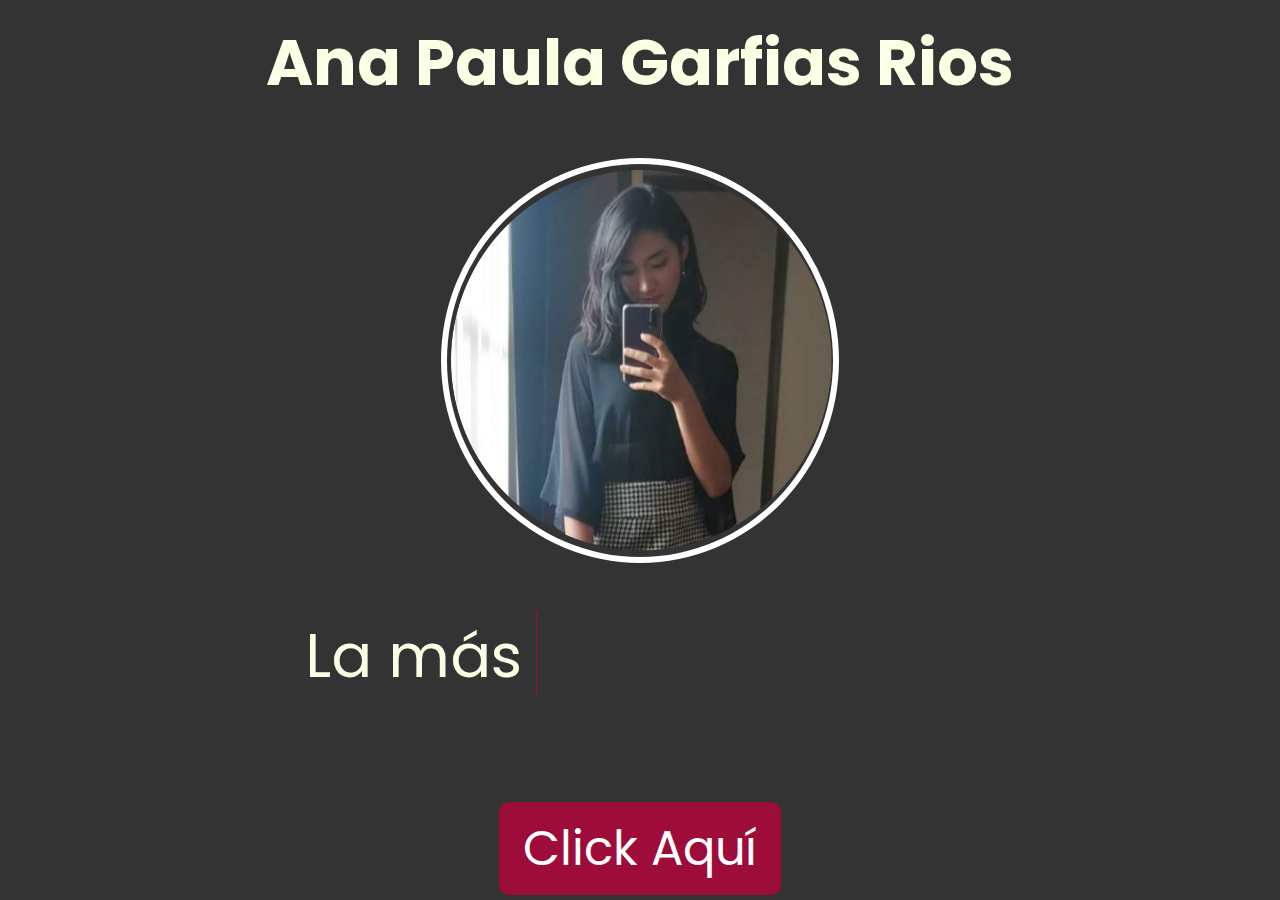
<file: index.html>
<!DOCTYPE html>
<!-- Created By CodingNepal - www.codingnepalweb.com -->
<html lang="en">
<head>
  <meta charset="UTF-8">
  <title>APGR</title>
  <link rel="stylesheet" href="style.css">
</head>
<body>
    <h1 class="main-title">Ana Paula Garfias Rios</h1>
    <img src="./img/mirror-circular.png" class="mirror"alt="">
  <div class="wrapper">
    <div class="static-txt">La más</div>
    <ul class="dynamic-txts">
      <li><span>Inteligente</span></li>
      <li><span>Hermosa</span></li>
      <li><span>Independiente</span></li>
      <li><span>Trabajadora</span></li>
      <li><span>Fitness</span></li>
      <li><span>Comprensiva</span></li>
      <li><span>Cariñosa</span></li>
      <li><span>Graciosa</span></li>
    </ul>
  </div>
  <div>
      <a href="./gallery.html" class="button">Click Aquí</a>
  </div>
</body>
</html>
</file>
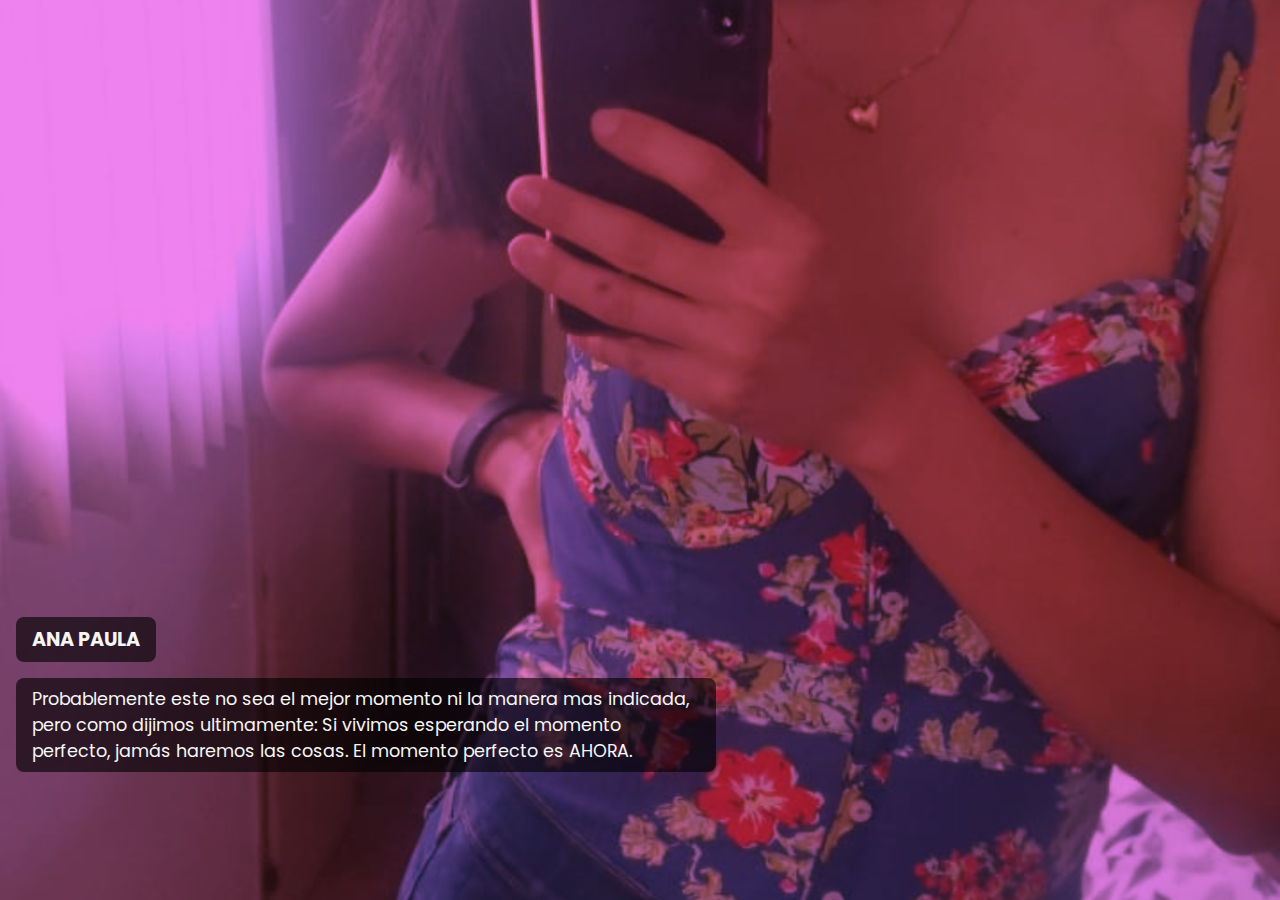
<file: 3.html>
<!DOCTYPE html>
<html lang="en">
<head>
    <meta charset="UTF-8">
    <meta http-equiv="X-UA-Compatible" content="IE=edge">
    <meta name="viewport" content="width=device-width, initial-scale=1.0">
    <link rel="stylesheet" href="style2.css">
    <title>Galería</title>
</head>
<body>
    <div class="container">
        <div class="section">
            <div class="content">
                <h2>ANA PAULA</h2>
                <p>Probablemente este no sea el mejor momento ni la manera mas indicada, pero como dijimos ultimamente: Si vivimos esperando el momento perfecto, jamás haremos las cosas. El momento perfecto es AHORA.</p>
            </div>
        </div>

        <div class="section">
            <div class="content">
                <h2>¿QUIERES</h2>
                <p>Lorem ipsum dolor sit, amet consectetur adipisicing elit. Debitis explicabo voluptatem voluptas alias, aut non laborum animi iusto incidunt? Velit voluptatibus voluptates commodi iste cum sunt recusandae, possimus cumque, ut exercitationem animi dolorum! Eius, sunt blanditiis, neque quasi perferendis quae, explicabo ipsam voluptatem dolorem vero accusamus dolorum officia a beatae ad quos necessitatibus. Accusantium cumque ex eos ut fuga omnis</p>
            </div>
        </div>

        <div class="section">
            <div class="content">
                <h2>SER</h2>
                <p>Lorem ipsum dolor sit, amet consectetur adipisicing elit. Debitis explicabo voluptatem voluptas alias, aut non laborum animi iusto incidunt? Velit voluptatibus voluptates commodi iste cum sunt recusandae, possimus cumque, ut exercitationem animi dolorum! Eius, sunt blanditiis, neque quasi perferendis quae, explicabo ipsam voluptatem dolorem vero accusamus dolorum officia a beatae ad quos necessitatibus. Accusantium cumque ex eos ut fuga omnis</p>
            </div>
        </div>

        <div class="section">
            <div class="content">
                <h2>MI</h2>
                <p>Lorem ipsum dolor sit, amet consectetur adipisicing elit. Debitis explicabo voluptatem voluptas alias, aut non laborum animi iusto incidunt? Velit voluptatibus voluptates commodi iste cum sunt recusandae, possimus cumque, ut exercitationem animi dolorum! Eius, sunt blanditiis, neque quasi perferendis quae, explicabo ipsam voluptatem dolorem vero accusamus dolorum officia a beatae ad quos necessitatibus. Accusantium cumque ex eos ut fuga omnis</p>
            </div>
        </div>

        <div class="section">
            <div class="content">
                <div><h2>NOVIA?</h2></div>
                <p>Lorem ipsum dolor sit, amet consectetur adipisicing elit. Debitis explicabo voluptatem voluptas alias, aut non laborum animi iusto incidunt? Velit voluptatibus voluptates commodi iste cum sunt recusandae, possimus cumque, ut exercitationem animi dolorum! Eius, sunt blanditiis, neque quasi perferendis quae, explicabo ipsam voluptatem dolorem vero accusamus dolorum officia a beatae ad quos necessitatibus. Accusantium cumque ex eos ut fuga omnis</p>
            </div>
        </div>
    </div>
    
</body>
</html>
</file>
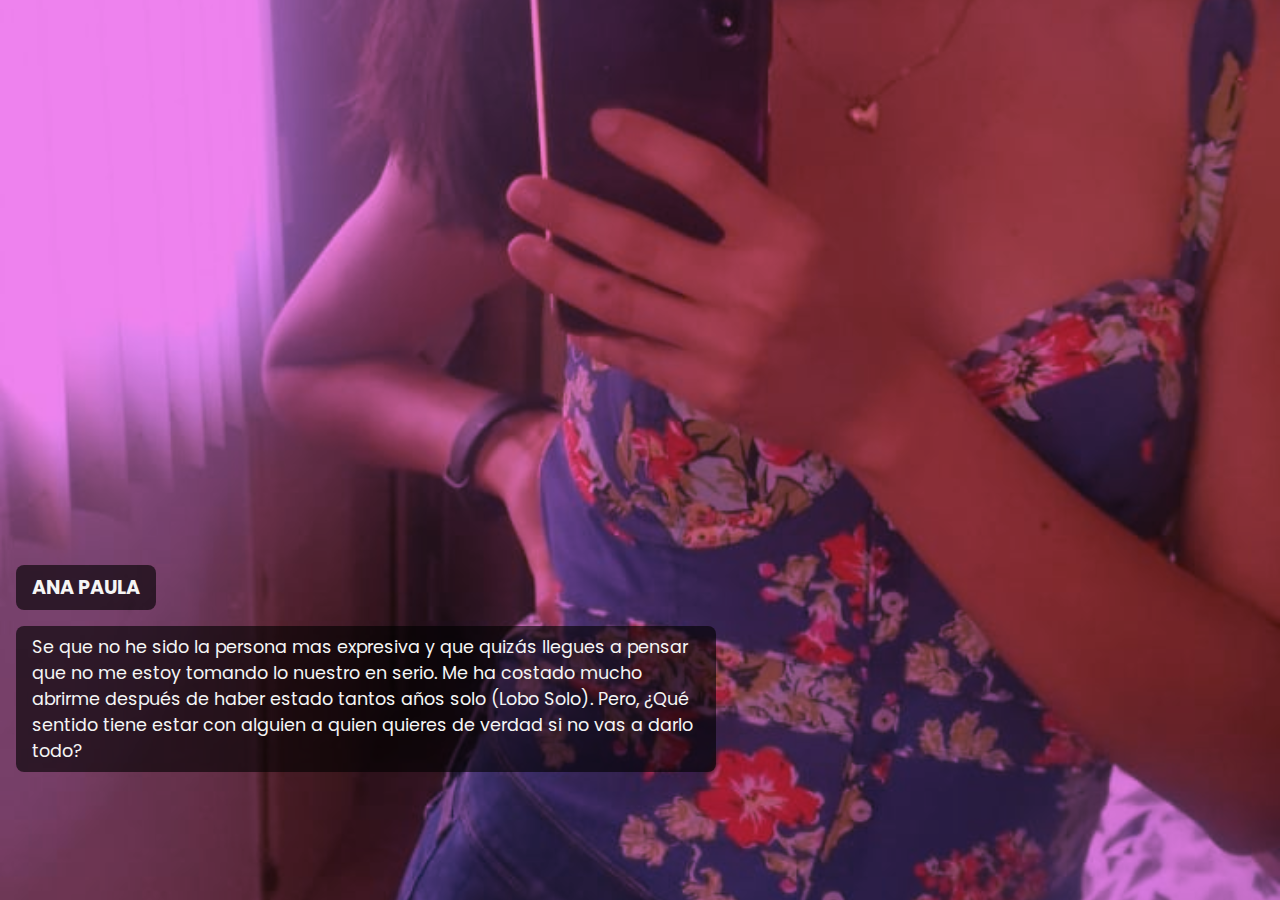
<file: gallery.html>
<!DOCTYPE html>
<html lang="en">
<head>
    <meta charset="UTF-8">
    <meta http-equiv="X-UA-Compatible" content="IE=edge">
    <meta name="viewport" content="width=device-width, initial-scale=1.0">
    <link rel="stylesheet" href="style2.css">
    <title>Galería</title>
</head>
<body>
    <script src="./index.js"></script>
    <div class="container">
        <div class="section">
            <div class="content">
                <h2>ANA PAULA</h2>
                <p>Se que no he sido la persona mas expresiva y que quizás llegues a pensar que no me estoy tomando lo nuestro en serio. Me ha costado mucho abrirme después de haber estado tantos años solo (Lobo Solo). Pero, ¿Qué sentido tiene estar con alguien a quien quieres de verdad si no vas a darlo todo?</p>
            </div>
        </div>

        <div class="section">
            <div class="content">
                <p>Te pido perdón por las ocasiones en las que te hice sentir mal, esa nunca fue mi intención. Poco a poco te voy conociendo mejor y a la vez me estás ayudando a conocerme también. De esta manera se que cada vez podemos llevar un mayor balance, ser mejores personas y llevar una relación cada vez más bonita.</p>
            </div>
        </div>

        <div class="section">
            <div class="content">
                <p>A pesar de las dificultades que hemos tenido, como la distancia o la crisis de los 24 (😂), éstos meses a tu lado han sido lo mejor que me pudo haber pasado. Cada momento junto a ti es único y muy especial. </p>
            </div>
        </div>

        <div class="section">
            <div class="content">
                <p>Eres una mujer tan inteligente, tan hermosa y tan sencilla... Eso me encanta muchísimo de ti 💖 Podemos realizar cualquier tipo de actividad juntos sin importarnos donde estamos o que pensarán de nosotros (estamos locos). Aprender a patinar, entrenar, tomar licuaditos verdes, hablar con acentos extraños en público, bailar duranguense en los pasillos de soriana... No se en que punto pasamos a tener tanta confianza y ese estilo tan random, pero estoy encantado 🥰</p>
            </div>
        </div>

        <div class="section">
            <div class="content">
                <p>
                    Te agradezco todo lo que has hecho por mi. Eres una persona increíble, tienes un gran corazón y una manera muy bonita de ver la vida. Siempre me llenas de esa buena vibra y me ayudas a ver la parte positiva de todas las cosas ✨
                </p>
            </div>
        </div>

        <div class="section">
            <div class="content">
                <p>
                    Probablemente este no sea el mejor momento ni la manera mas indicada, pero como dijimos ultimamente: Si vivimos esperando el momento perfecto, jamás haremos las cosas. El momento perfecto es AHORA.
                </p>
            </div>
        </div>
        <div class="section">
            <div class="content flex-content">
                <div><h2 id="final-title">ANA PAULA</h2></div>
                <p id="question">¿QUIERES SER MI NOVIA?</p>
                <div class="btns-container">
                <div class="response-btn"><a href="./carousel-01/index.html" class="button" id="si">SI</a></div>
                 <div class="response-btn"><a href="./no.html" class="button" id="no">Para la otra wero</a></div>
                </div>
            </div>
        </div>
    </div>
    
</body>
</html>
</file>
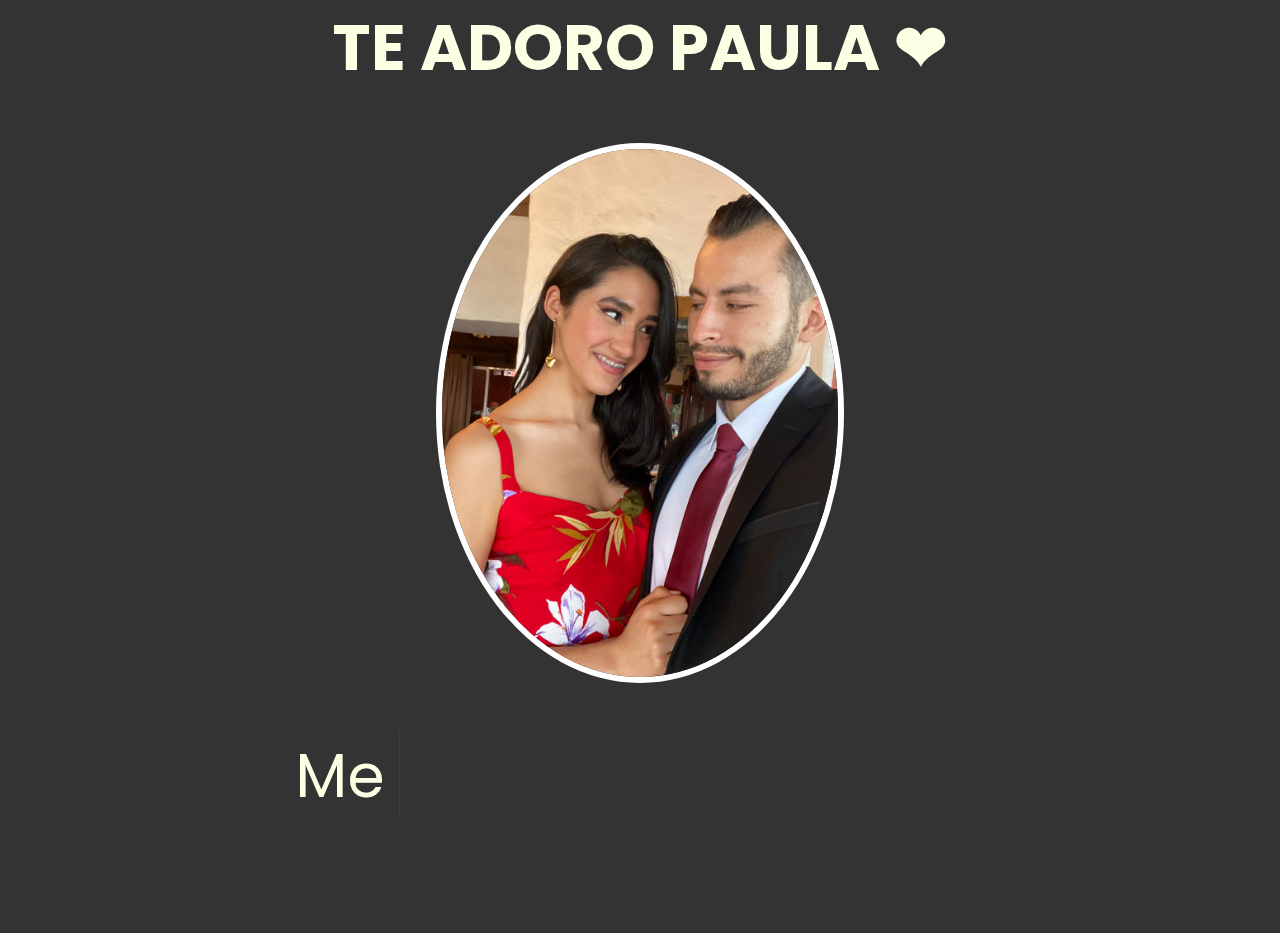
<file: yes.html>
<!DOCTYPE html>
<!-- Created By CodingNepal - www.codingnepalweb.com -->
<html lang="en">
<head>
  <meta charset="UTF-8">
  <title>APGR</title>
  <link rel="stylesheet" href="style.css">
</head>
<body>
  <script src="./yes.js"></script>
    <h1 class="main-title">TE ADORO PAULA ❤</h1>
    <img src="./img/ayo.jpeg" id="couple" class="mirror"alt="">
  <div class="wrapper">
    <div class="static-txt">Me</div>
    <ul class="dynamic-txts">
      <li><span>Curas</span></li>
      <li><span>Encantas</span></li>
      <li><span>Aceleras los latidos</span></li>
      <li><span>Gusta todo de ti</span></li>
      <li><span>Motivas</span></li>
      <li><span>Enamoras</span></li>
      <li><span>Quieres engordar</span></li>
      <li><span>Haces reir</span></li>
      
    </ul>
  </div>
  <!-- <div>
      <a href="./3.html" class="button">Click Aquí</a>
  </div> -->
</body>
</html>
</file>
<file: style.css>
@import url('https://fonts.googleapis.com/css2?family=Poppins:wght@200;300;400;500;600;700&display=swap');

:root{
    --main-bg-color: #333333;
    --strong-text: #E21B5A;
    --secondary-text: #9E0C39;
    --light-text: #FBFFE3;
    --green-text: #83A300;
}
*{
  margin: 0;
  padding: 0;
  box-sizing: border-box;
  font-family: 'Poppins', sans-serif;
}
body{
  display: flex;
  flex-direction: column;
  align-items: center;
  justify-content: center;
  min-height: 100vh;
  background: var(--main-bg-color);
}
.wrapper{
  display: flex;
  margin-bottom: 7rem;
}
.wrapper .static-txt{
  color: var(--light-text);
  font-size: 3.75rem;
  font-weight: 400;
}
.wrapper .dynamic-txts{
  margin-left: 0.93rem;
  height: 5.62rem;
  line-height: 5.62rem;
  overflow: hidden;
}
.dynamic-txts li{
  list-style: none;
  color: var(--strong-text);
  font-size: 3.75rem;
  font-weight: 500;
  position: relative;
  top: 0;
  animation: slide 24s steps(8) infinite;
}
@keyframes slide {
  100%{
    top: -720px;
  }
}
.dynamic-txts li span{
  position: relative;
  margin: 0.3rem 0;
  line-height: 5.62rem;
}
.dynamic-txts li span::after{
  content: "";
  position: absolute;
  left: 0;
  height: 100%;
  width: 100%;
  background: var(--main-bg-color);
  border-left: 0.12rem solid var(--secondary-text);
  animation: typing 3s steps(10) infinite;
}
@keyframes typing {
  40%, 60%{
    left: calc(100% + 30px);
  }
  100%{
    left: 0;
  }
}

.main-title{
    font-size: 4rem;
    color: var(--light-text);
    text-align: center;
}

.mirror{
    height: 45vh;
    width: auto;
    border-radius: 50%;
    border: 6px solid #fff;
    margin: 3rem 0;
}

a{
    text-decoration: none;
}
.button{
    font-size: 3rem;
    padding: 0.8rem 1.5rem;
    color: white;
    background-color: var(--secondary-text);
    border: none;
    border-radius: 0.62rem;
    
}

.button:hover{
    cursor: pointer;
}
#couple{
    width: auto;
    height: 60vh;
}
</file>
<file: style2.css>
@import url('https://fonts.googleapis.com/css2?family=Poppins:wght@200;300;400;500;600;700&display=swap');
:root{
    --card-bg: rgba(0, 0, 0, 0.616);
    --main-bg-color: #333333;
    --strong-text: #E21B5A;
    --secondary-text: #9E0C39;
    --light-text: #FBFFE3;
    --green-text: #83A300;
}
*{
    margin: 0;
    padding: 0;
    font-family: 'Poppins', sans-serif;
    color: whitesmoke;
}

.container{
    position: relative;
    width: 100%;
    height: 100vh;
    overflow: auto;
    scroll-snap-type: y mandatory;
}

.container .section{
    position: relative;
    width: 100%;
    height: 100%;
    background-blend-mode: multiply;
    scroll-snap-align: start;
}

.container .section .content{
    position: absolute;
    left: 1rem;
    bottom: 8em;
    right: 50px;
    max-width: 700px;
}

.container .section .content h2{
    background: var(--card-bg);
    display: inline-block;
    border-radius: 0.5rem;
    padding: 0.5rem 1rem;
    font-size: 1.2rem;
}

.container .section .content p{
    border-radius: 0.5rem;
    padding: 0.5rem 1rem;
    background: var(--card-bg);
    display: inline-block;
    margin-top: 1rem;
    font-size: 1.1rem;
}

.container .section:nth-child(1){
    background-color: violet;
    background-image:url("./img/pawi1.jpeg"); 
    background-position:center; 
    background-attachment: fixed; 
    -o-background-size:cover; 
    -moz-background-size:cover; 
    -webkit-background-size:cover; 
    background-size:cover; 
    background-repeat:no-repeat;
}

.container .section:nth-child(2){
    background-color: greenyellow;
    background-image:url("./img/comiendo.jpeg"); 
    background-position:center; 
    background-attachment: fixed; 
    -o-background-size:cover; 
    -moz-background-size:cover; 
    -webkit-background-size:cover; 
    background-size:cover; 
    background-repeat:no-repeat;
}

.container .section:nth-child(3){
    background: rgb(255, 0, 149) url(./img/tacos.jpeg);
    background-size: cover;
    background-attachment: fixed;
}

.container .section:nth-child(4){
    background: rgb(255, 230, 0) url(./img/ayo2.jpeg);
    background-size: cover;
    background-attachment: fixed;
}

.container .section:nth-child(5){
    background: rgb(255, 0, 221) url(./img/latita.jpeg);
    background-size: cover;
    background-attachment: fixed;
}

.container .section:nth-child(6){
    background: rgb(187, 255, 0) url(./img/ayo.jpeg);
    background-size: cover;
    background-attachment: fixed;
}

.container .section:nth-child(7){
    background: rgb(187, 255, 0) url(./img/kiss2.jpeg);
    background-size: cover;
    background-attachment: fixed;
}




a{
    text-decoration: none;
}
.button{
    font-size: 2rem;
    font-weight: 500;
    padding: 0.5rem 1rem;
    color: white;
    background-color: var(--secondary-text);
    border: none;
    border-radius: 0.62rem;
    margin: 0 1rem;
    
}

#si{
    padding: 0.5rem 2rem;
}

#no{
    background-color: var(--main-bg-color);
    color: var(--light-text);
    font-size: 0.7rem;
}

.response-btn{
    display: flex;
    align-items: center;
    justify-content: center;
    margin: 1rem 0;
}

.button:hover{
    cursor: pointer;
}

.flex-content{
    display: flex;
    align-items: center;
    flex-direction: column;
    
}

.btns-container{
    display: flex;
    flex-direction: row;
    align-items: center;
    justify-content: space-between;
}

#final-title{
    font-size: 3rem;
}

#question{
    font-size: 3.2rem;
    text-align: center;
}
</file>
